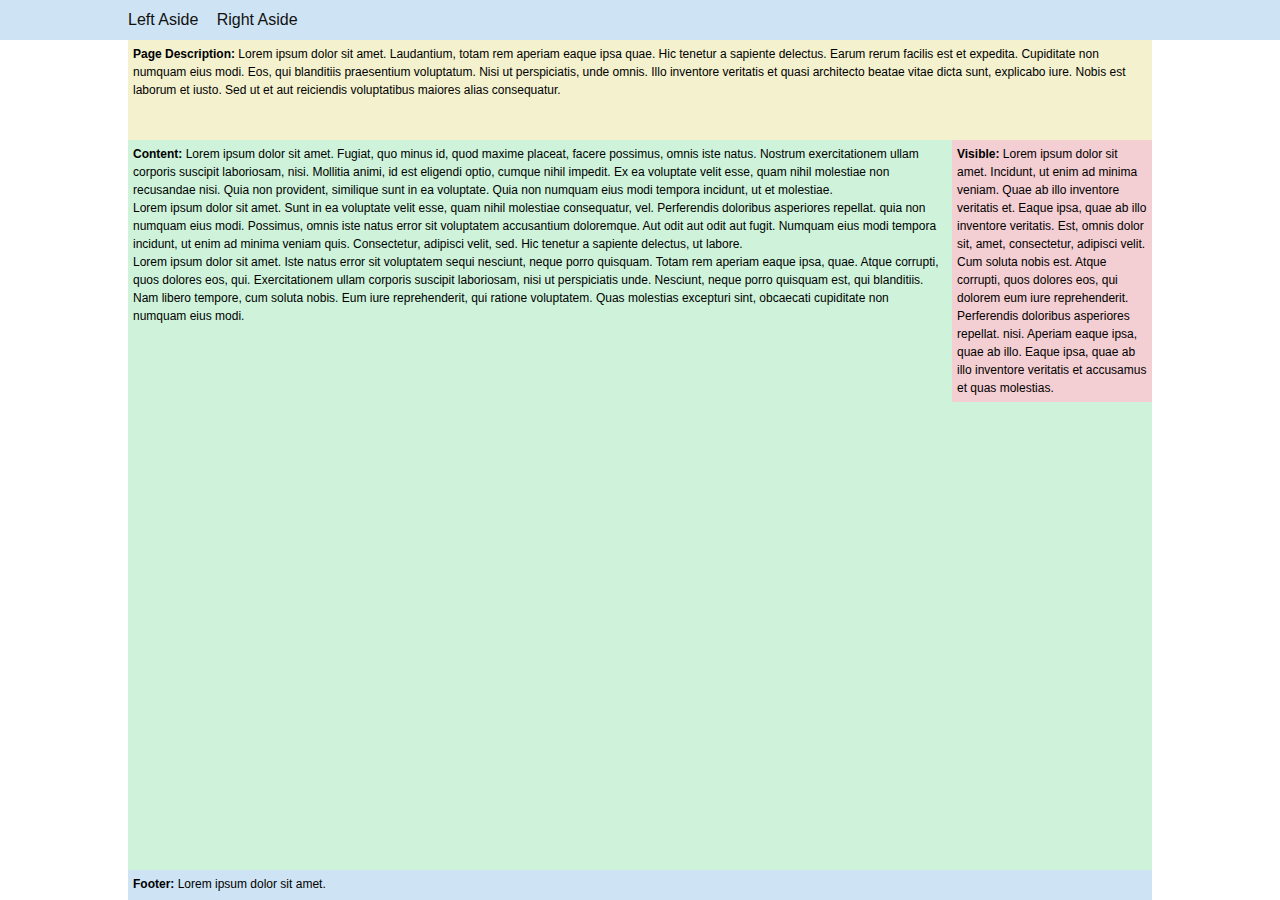
<file: index.html>
<!DOCTYPE html>
<html>
<head>
    <meta charset="utf-8"/>
    <!--[if lt IE 9]><script src="js/html5shiv.min.js"></script><![endif]-->
    <script src="js/jquery.min.js"></script>
    <script src="js/common.js"></script>
    <title>Test Page</title>
    <meta name="keywords" content=""/>
    <meta name="description" content=""/>
    <meta name="viewport" content="width=device-width">
    <link href="css/style.css" rel="stylesheet">
</head>
<body>

<header class="header">
    <div class="wrap">
        <nav>
            <span id="left-aside-toggle">Left Aside</span>
            <span id="right-aside-toggle">Right Aside</span>
        </nav>
    </div><!-- .wrap-->
</header><!-- .header-->

<div class="wrapper flex flex-vertical">
    <main class="main">

        <div class="main-description">
            <p><strong>Page Description:</strong> Lorem ipsum dolor sit amet. Laudantium, totam rem aperiam eaque ipsa quae. Hic tenetur a sapiente delectus. Earum rerum facilis est et expedita. Cupiditate non numquam eius modi. Eos, qui blanditiis praesentium voluptatum. Nisi ut perspiciatis, unde omnis. Illo inventore veritatis et quasi architecto beatae vitae dicta sunt, explicabo iure. Nobis est laborum et iusto. Sed ut et aut reiciendis voluptatibus maiores alias consequatur.</p>
        </div><!-- .main-description -->

        <div class="content">
            <p><strong>Content:</strong> Lorem ipsum dolor sit amet. Fugiat, quo minus id, quod maxime placeat, facere possimus, omnis iste natus. Nostrum exercitationem ullam corporis suscipit laboriosam, nisi. Mollitia animi, id est eligendi optio, cumque nihil impedit. Ex ea voluptate velit esse, quam nihil molestiae non recusandae nisi. Quia non provident, similique sunt in ea voluptate. Quia non numquam eius modi tempora incidunt, ut et molestiae.</p>
            <p>Lorem ipsum dolor sit amet. Sunt in ea voluptate velit esse, quam nihil molestiae consequatur, vel. Perferendis doloribus asperiores repellat. quia non numquam eius modi. Possimus, omnis iste natus error sit voluptatem accusantium doloremque. Aut odit aut odit aut fugit. Numquam eius modi tempora incidunt, ut enim ad minima veniam quis. Consectetur, adipisci velit, sed. Hic tenetur a sapiente delectus, ut labore.</p>
            <p>Lorem ipsum dolor sit amet. Iste natus error sit voluptatem sequi nesciunt, neque porro quisquam. Totam rem aperiam eaque ipsa, quae. Atque corrupti, quos dolores eos, qui. Exercitationem ullam corporis suscipit laboriosam, nisi ut perspiciatis unde. Nesciunt, neque porro quisquam est, qui blanditiis. Nam libero tempore, cum soluta nobis. Eum iure reprehenderit, qui ratione voluptatem. Quas molestias excepturi sint, obcaecati cupiditate non numquam eius modi.</p>
        </div><!-- .content -->

        <div class="sidebar">
            <p><strong>Visible:</strong> Lorem ipsum dolor sit amet. Incidunt, ut enim ad minima veniam. Quae ab illo inventore veritatis et. Eaque ipsa, quae ab illo inventore veritatis. Est, omnis dolor sit, amet, consectetur, adipisci velit. Cum soluta nobis est. Atque corrupti, quos dolores eos, qui dolorem eum iure reprehenderit. Perferendis doloribus asperiores repellat. nisi. Aperiam eaque ipsa, quae ab illo. Eaque ipsa, quae ab illo inventore veritatis et accusamus et quas molestias.</p>
        </div><!-- .sidebar -->

    </main><!-- .main -->

    <aside class="left-aside transition">
        <div class="aside-box">
            <p><strong>Left Aside:</strong> Lorem ipsum dolor sit amet. Nihil molestiae consequatur, vel illum, qui libero tempore, cum soluta nobis. Illo inventore veritatis et expedita. Temporibus autem vel eum iure reprehenderit, qui in culpa. Esse, quam nihil molestiae non recusandae. Natus error sit voluptatem sequi nesciunt, neque porro quisquam. Atque corrupti, quos dolores eos. Rem aperiam eaque ipsa, quae ab illo inventore veritatis. Nesciunt, neque porro quisquam est.</p>
        </div>
    </aside><!-- .left-aside -->

    <aside class="right-aside transition">
        <div class="aside-box">
            <p><strong>Right Aside:</strong> Lorem ipsum dolor sit amet. Culpa, qui blanditiis praesentium voluptatum deleniti atque. Sint et accusamus et dolore magnam aliquam quaerat voluptatem accusantium doloremque laudantium. Modi tempora incidunt, ut aut fugit. Modi tempora incidunt, ut enim ipsam voluptatem quia. Cumque nihil molestiae consequatur, vel illum, qui veritatis et expedita distinctio. Eius modi tempora incidunt, ut enim ipsam voluptatem, quia voluptas nulla. Adipisci velit, sed ut enim ipsam.</p>
        </div>
    </aside><!-- .right-aside -->

    <footer class="footer">
        <p><strong>Footer:</strong> Lorem ipsum dolor sit amet.</p>
    </footer><!-- .footer -->

</div><!-- .wrapper -->

</body>
</html>
</file>
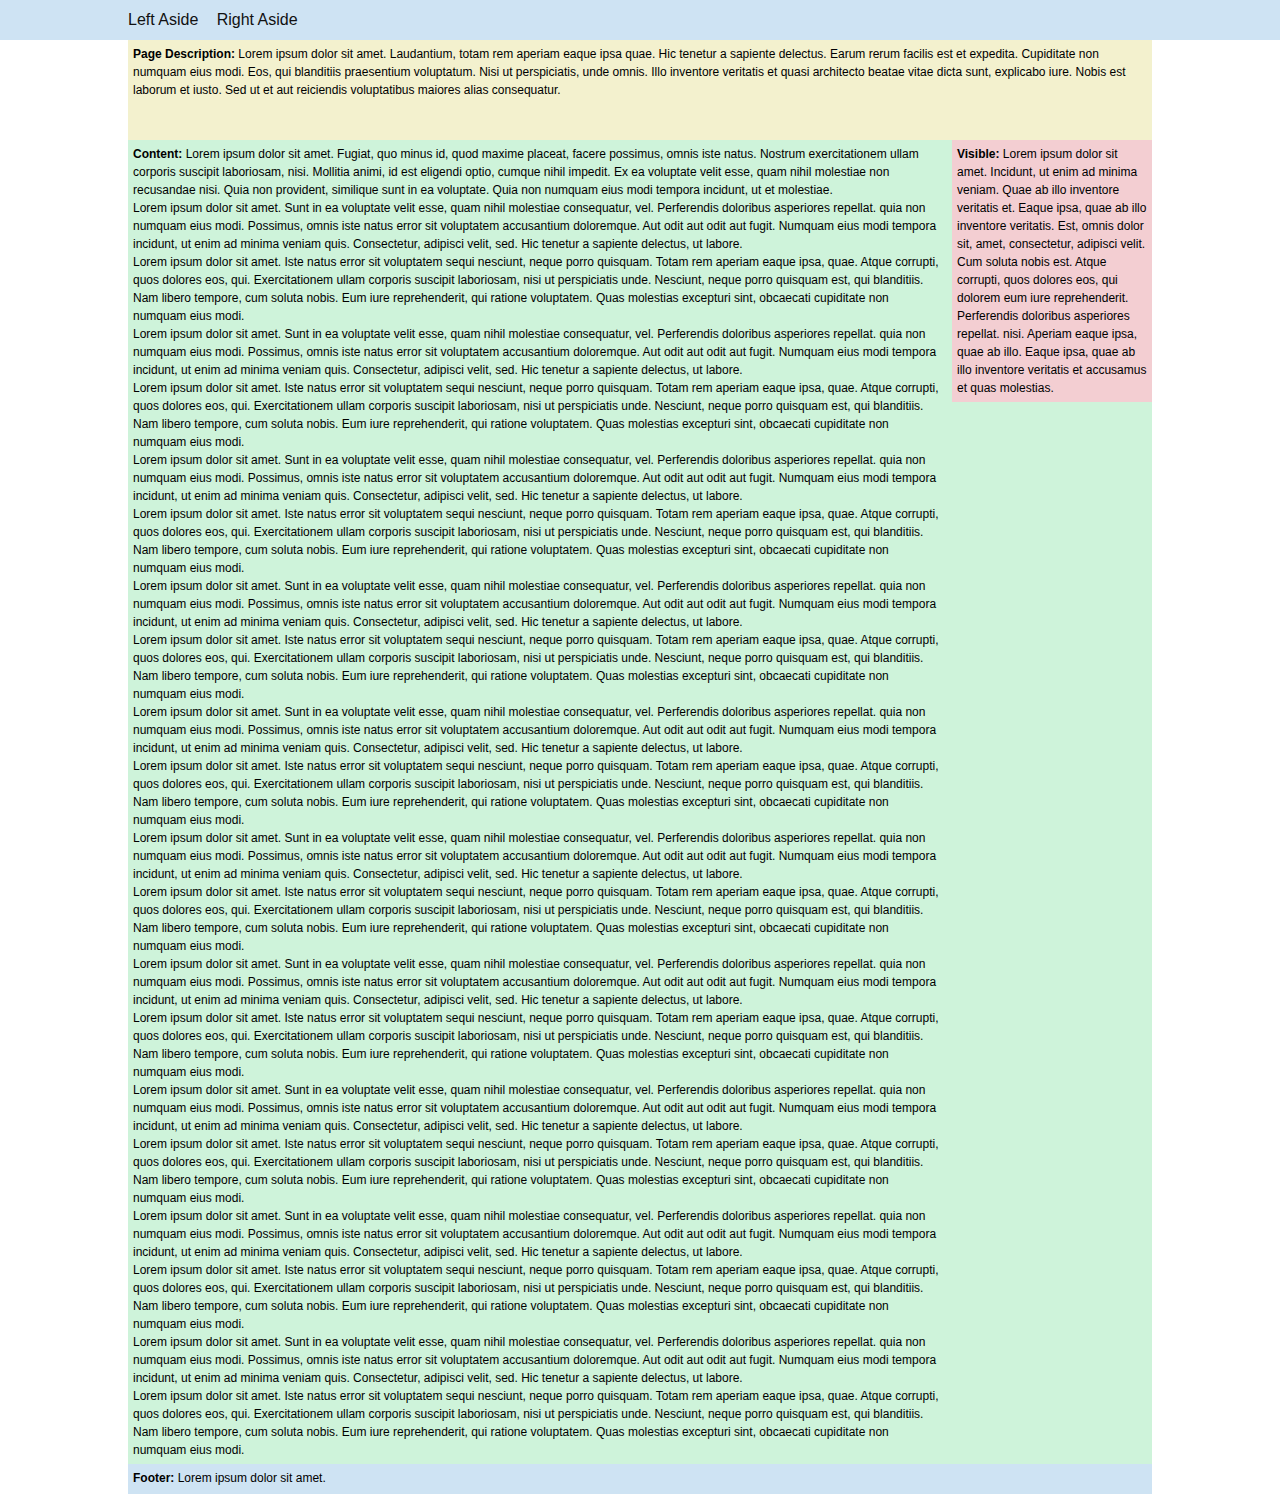
<file: full.html>
<!DOCTYPE html>
<html>
<head>
    <meta charset="utf-8"/>
    <!--[if lt IE 9]><script src="js/html5shiv.min.js"></script><![endif]-->
    <script src="js/jquery.min.js"></script>
    <script src="js/common.js"></script>
    <title>Test Page</title>
    <meta name="keywords" content=""/>
    <meta name="description" content=""/>
    <meta name="viewport" content="width=device-width">
    <link href="css/style.css" rel="stylesheet">
</head>
<body>

<header class="header">
    <div class="wrap">
        <nav>
            <span id="left-aside-toggle">Left Aside</span>
            <span id="right-aside-toggle">Right Aside</span>
        </nav>
    </div><!-- .wrap-->
</header><!-- .header-->

<div class="wrapper flex flex-vertical">
    <main class="main">

        <div class="main-description">
            <p><strong>Page Description:</strong> Lorem ipsum dolor sit amet. Laudantium, totam rem aperiam eaque ipsa quae. Hic tenetur a sapiente delectus. Earum rerum facilis est et expedita. Cupiditate non numquam eius modi. Eos, qui blanditiis praesentium voluptatum. Nisi ut perspiciatis, unde omnis. Illo inventore veritatis et quasi architecto beatae vitae dicta sunt, explicabo iure. Nobis est laborum et iusto. Sed ut et aut reiciendis voluptatibus maiores alias consequatur.</p>
        </div><!-- .main-description -->

        <div class="content">
            <p><strong>Content:</strong> Lorem ipsum dolor sit amet. Fugiat, quo minus id, quod maxime placeat, facere possimus, omnis iste natus. Nostrum exercitationem ullam corporis suscipit laboriosam, nisi. Mollitia animi, id est eligendi optio, cumque nihil impedit. Ex ea voluptate velit esse, quam nihil molestiae non recusandae nisi. Quia non provident, similique sunt in ea voluptate. Quia non numquam eius modi tempora incidunt, ut et molestiae.</p>
            <p>Lorem ipsum dolor sit amet. Sunt in ea voluptate velit esse, quam nihil molestiae consequatur, vel. Perferendis doloribus asperiores repellat. quia non numquam eius modi. Possimus, omnis iste natus error sit voluptatem accusantium doloremque. Aut odit aut odit aut fugit. Numquam eius modi tempora incidunt, ut enim ad minima veniam quis. Consectetur, adipisci velit, sed. Hic tenetur a sapiente delectus, ut labore.</p>
            <p>Lorem ipsum dolor sit amet. Iste natus error sit voluptatem sequi nesciunt, neque porro quisquam. Totam rem aperiam eaque ipsa, quae. Atque corrupti, quos dolores eos, qui. Exercitationem ullam corporis suscipit laboriosam, nisi ut perspiciatis unde. Nesciunt, neque porro quisquam est, qui blanditiis. Nam libero tempore, cum soluta nobis. Eum iure reprehenderit, qui ratione voluptatem. Quas molestias excepturi sint, obcaecati cupiditate non numquam eius modi.</p>
            <p>Lorem ipsum dolor sit amet. Sunt in ea voluptate velit esse, quam nihil molestiae consequatur, vel. Perferendis doloribus asperiores repellat. quia non numquam eius modi. Possimus, omnis iste natus error sit voluptatem accusantium doloremque. Aut odit aut odit aut fugit. Numquam eius modi tempora incidunt, ut enim ad minima veniam quis. Consectetur, adipisci velit, sed. Hic tenetur a sapiente delectus, ut labore.</p>
            <p>Lorem ipsum dolor sit amet. Iste natus error sit voluptatem sequi nesciunt, neque porro quisquam. Totam rem aperiam eaque ipsa, quae. Atque corrupti, quos dolores eos, qui. Exercitationem ullam corporis suscipit laboriosam, nisi ut perspiciatis unde. Nesciunt, neque porro quisquam est, qui blanditiis. Nam libero tempore, cum soluta nobis. Eum iure reprehenderit, qui ratione voluptatem. Quas molestias excepturi sint, obcaecati cupiditate non numquam eius modi.</p>
            <p>Lorem ipsum dolor sit amet. Sunt in ea voluptate velit esse, quam nihil molestiae consequatur, vel. Perferendis doloribus asperiores repellat. quia non numquam eius modi. Possimus, omnis iste natus error sit voluptatem accusantium doloremque. Aut odit aut odit aut fugit. Numquam eius modi tempora incidunt, ut enim ad minima veniam quis. Consectetur, adipisci velit, sed. Hic tenetur a sapiente delectus, ut labore.</p>
            <p>Lorem ipsum dolor sit amet. Iste natus error sit voluptatem sequi nesciunt, neque porro quisquam. Totam rem aperiam eaque ipsa, quae. Atque corrupti, quos dolores eos, qui. Exercitationem ullam corporis suscipit laboriosam, nisi ut perspiciatis unde. Nesciunt, neque porro quisquam est, qui blanditiis. Nam libero tempore, cum soluta nobis. Eum iure reprehenderit, qui ratione voluptatem. Quas molestias excepturi sint, obcaecati cupiditate non numquam eius modi.</p>
            <p>Lorem ipsum dolor sit amet. Sunt in ea voluptate velit esse, quam nihil molestiae consequatur, vel. Perferendis doloribus asperiores repellat. quia non numquam eius modi. Possimus, omnis iste natus error sit voluptatem accusantium doloremque. Aut odit aut odit aut fugit. Numquam eius modi tempora incidunt, ut enim ad minima veniam quis. Consectetur, adipisci velit, sed. Hic tenetur a sapiente delectus, ut labore.</p>
            <p>Lorem ipsum dolor sit amet. Iste natus error sit voluptatem sequi nesciunt, neque porro quisquam. Totam rem aperiam eaque ipsa, quae. Atque corrupti, quos dolores eos, qui. Exercitationem ullam corporis suscipit laboriosam, nisi ut perspiciatis unde. Nesciunt, neque porro quisquam est, qui blanditiis. Nam libero tempore, cum soluta nobis. Eum iure reprehenderit, qui ratione voluptatem. Quas molestias excepturi sint, obcaecati cupiditate non numquam eius modi.</p>
            <p>Lorem ipsum dolor sit amet. Sunt in ea voluptate velit esse, quam nihil molestiae consequatur, vel. Perferendis doloribus asperiores repellat. quia non numquam eius modi. Possimus, omnis iste natus error sit voluptatem accusantium doloremque. Aut odit aut odit aut fugit. Numquam eius modi tempora incidunt, ut enim ad minima veniam quis. Consectetur, adipisci velit, sed. Hic tenetur a sapiente delectus, ut labore.</p>
            <p>Lorem ipsum dolor sit amet. Iste natus error sit voluptatem sequi nesciunt, neque porro quisquam. Totam rem aperiam eaque ipsa, quae. Atque corrupti, quos dolores eos, qui. Exercitationem ullam corporis suscipit laboriosam, nisi ut perspiciatis unde. Nesciunt, neque porro quisquam est, qui blanditiis. Nam libero tempore, cum soluta nobis. Eum iure reprehenderit, qui ratione voluptatem. Quas molestias excepturi sint, obcaecati cupiditate non numquam eius modi.</p>
            <p>Lorem ipsum dolor sit amet. Sunt in ea voluptate velit esse, quam nihil molestiae consequatur, vel. Perferendis doloribus asperiores repellat. quia non numquam eius modi. Possimus, omnis iste natus error sit voluptatem accusantium doloremque. Aut odit aut odit aut fugit. Numquam eius modi tempora incidunt, ut enim ad minima veniam quis. Consectetur, adipisci velit, sed. Hic tenetur a sapiente delectus, ut labore.</p>
            <p>Lorem ipsum dolor sit amet. Iste natus error sit voluptatem sequi nesciunt, neque porro quisquam. Totam rem aperiam eaque ipsa, quae. Atque corrupti, quos dolores eos, qui. Exercitationem ullam corporis suscipit laboriosam, nisi ut perspiciatis unde. Nesciunt, neque porro quisquam est, qui blanditiis. Nam libero tempore, cum soluta nobis. Eum iure reprehenderit, qui ratione voluptatem. Quas molestias excepturi sint, obcaecati cupiditate non numquam eius modi.</p>
            <p>Lorem ipsum dolor sit amet. Sunt in ea voluptate velit esse, quam nihil molestiae consequatur, vel. Perferendis doloribus asperiores repellat. quia non numquam eius modi. Possimus, omnis iste natus error sit voluptatem accusantium doloremque. Aut odit aut odit aut fugit. Numquam eius modi tempora incidunt, ut enim ad minima veniam quis. Consectetur, adipisci velit, sed. Hic tenetur a sapiente delectus, ut labore.</p>
            <p>Lorem ipsum dolor sit amet. Iste natus error sit voluptatem sequi nesciunt, neque porro quisquam. Totam rem aperiam eaque ipsa, quae. Atque corrupti, quos dolores eos, qui. Exercitationem ullam corporis suscipit laboriosam, nisi ut perspiciatis unde. Nesciunt, neque porro quisquam est, qui blanditiis. Nam libero tempore, cum soluta nobis. Eum iure reprehenderit, qui ratione voluptatem. Quas molestias excepturi sint, obcaecati cupiditate non numquam eius modi.</p>
            <p>Lorem ipsum dolor sit amet. Sunt in ea voluptate velit esse, quam nihil molestiae consequatur, vel. Perferendis doloribus asperiores repellat. quia non numquam eius modi. Possimus, omnis iste natus error sit voluptatem accusantium doloremque. Aut odit aut odit aut fugit. Numquam eius modi tempora incidunt, ut enim ad minima veniam quis. Consectetur, adipisci velit, sed. Hic tenetur a sapiente delectus, ut labore.</p>
            <p>Lorem ipsum dolor sit amet. Iste natus error sit voluptatem sequi nesciunt, neque porro quisquam. Totam rem aperiam eaque ipsa, quae. Atque corrupti, quos dolores eos, qui. Exercitationem ullam corporis suscipit laboriosam, nisi ut perspiciatis unde. Nesciunt, neque porro quisquam est, qui blanditiis. Nam libero tempore, cum soluta nobis. Eum iure reprehenderit, qui ratione voluptatem. Quas molestias excepturi sint, obcaecati cupiditate non numquam eius modi.</p>
            <p>Lorem ipsum dolor sit amet. Sunt in ea voluptate velit esse, quam nihil molestiae consequatur, vel. Perferendis doloribus asperiores repellat. quia non numquam eius modi. Possimus, omnis iste natus error sit voluptatem accusantium doloremque. Aut odit aut odit aut fugit. Numquam eius modi tempora incidunt, ut enim ad minima veniam quis. Consectetur, adipisci velit, sed. Hic tenetur a sapiente delectus, ut labore.</p>
            <p>Lorem ipsum dolor sit amet. Iste natus error sit voluptatem sequi nesciunt, neque porro quisquam. Totam rem aperiam eaque ipsa, quae. Atque corrupti, quos dolores eos, qui. Exercitationem ullam corporis suscipit laboriosam, nisi ut perspiciatis unde. Nesciunt, neque porro quisquam est, qui blanditiis. Nam libero tempore, cum soluta nobis. Eum iure reprehenderit, qui ratione voluptatem. Quas molestias excepturi sint, obcaecati cupiditate non numquam eius modi.</p>
            <p>Lorem ipsum dolor sit amet. Sunt in ea voluptate velit esse, quam nihil molestiae consequatur, vel. Perferendis doloribus asperiores repellat. quia non numquam eius modi. Possimus, omnis iste natus error sit voluptatem accusantium doloremque. Aut odit aut odit aut fugit. Numquam eius modi tempora incidunt, ut enim ad minima veniam quis. Consectetur, adipisci velit, sed. Hic tenetur a sapiente delectus, ut labore.</p>
            <p>Lorem ipsum dolor sit amet. Iste natus error sit voluptatem sequi nesciunt, neque porro quisquam. Totam rem aperiam eaque ipsa, quae. Atque corrupti, quos dolores eos, qui. Exercitationem ullam corporis suscipit laboriosam, nisi ut perspiciatis unde. Nesciunt, neque porro quisquam est, qui blanditiis. Nam libero tempore, cum soluta nobis. Eum iure reprehenderit, qui ratione voluptatem. Quas molestias excepturi sint, obcaecati cupiditate non numquam eius modi.</p>
        </div><!-- .content -->

        <div class="sidebar">
            <p><strong>Visible:</strong> Lorem ipsum dolor sit amet. Incidunt, ut enim ad minima veniam. Quae ab illo inventore veritatis et. Eaque ipsa, quae ab illo inventore veritatis. Est, omnis dolor sit, amet, consectetur, adipisci velit. Cum soluta nobis est. Atque corrupti, quos dolores eos, qui dolorem eum iure reprehenderit. Perferendis doloribus asperiores repellat. nisi. Aperiam eaque ipsa, quae ab illo. Eaque ipsa, quae ab illo inventore veritatis et accusamus et quas molestias.</p>
        </div><!-- .sidebar -->

    </main><!-- .main -->

    <aside class="left-aside transition">
        <div class="aside-box">
            <p><strong>Left Aside:</strong> Lorem ipsum dolor sit amet. Nihil molestiae consequatur, vel illum, qui libero tempore, cum soluta nobis. Illo inventore veritatis et expedita. Temporibus autem vel eum iure reprehenderit, qui in culpa. Esse, quam nihil molestiae non recusandae. Natus error sit voluptatem sequi nesciunt, neque porro quisquam. Atque corrupti, quos dolores eos. Rem aperiam eaque ipsa, quae ab illo inventore veritatis. Nesciunt, neque porro quisquam est.</p>
        </div>
    </aside><!-- .left-aside -->

    <aside class="right-aside transition">
        <div class="aside-box">
            <p><strong>Right Aside:</strong> Lorem ipsum dolor sit amet. Culpa, qui blanditiis praesentium voluptatum deleniti atque. Sint et accusamus et dolore magnam aliquam quaerat voluptatem accusantium doloremque laudantium. Modi tempora incidunt, ut aut fugit. Modi tempora incidunt, ut enim ipsam voluptatem quia. Cumque nihil molestiae consequatur, vel illum, qui veritatis et expedita distinctio. Eius modi tempora incidunt, ut enim ipsam voluptatem, quia voluptas nulla. Adipisci velit, sed ut enim ipsam.</p>
        </div>
    </aside><!-- .right-aside -->

    <footer class="footer">
        <p><strong>Footer:</strong> Lorem ipsum dolor sit amet.</p>
    </footer><!-- .footer -->

</div><!-- .wrapper -->

</body>
</html>
</file>
<file: css/style.css>
/* Eric Meyer's CSS Reset */
html, body, div, span, applet, object, iframe,
h1, h2, h3, h4, h5, h6, p, blockquote, pre,
a, abbr, acronym, address, big, cite, code,
del, dfn, em, img, ins, kbd, q, s, samp,
small, strike, strong, sub, sup, tt, var,
b, u, i, center,
dl, dt, dd, ol, ul, li,
fieldset, form, label, legend,
table, caption, tbody, tfoot, thead, tr, th, td,
article, aside, canvas, details, embed,
figure, figcaption, footer, header, hgroup,
menu, nav, output, ruby, section, summary,
time, mark, audio, video {
    margin: 0;
    padding: 0;
    border: 0;
    font-size: 100%;
    font: inherit;
    vertical-align: baseline;
}

/* HTML5 display-role reset for older browsers */
article, aside, details, figcaption, figure,
footer, header, hgroup, menu, nav, section {
    display: block;
}

body {
    line-height: 1;
}

ol, ul {
    list-style: none;
}

blockquote, q {
    quotes: none;
}

blockquote:before, blockquote:after,
q:before, q:after {
    content: '';
    content: none;
}

table {
    border-collapse: collapse;
    border-spacing: 0;
}

header, footer, aside, div {
    -moz-box-sizing: border-box;
    -webkit-box-sizing: border-box;
    box-sizing: border-box;
}

/* End of Eric Meyer's CSS Reset */

/* Utility CSS */
.flex {
    display: -webkit-flex;
    display: -webkit-box;
    display: -moz-flex;
    display: -moz-box;
    display: -ms-flexbox;
    display: -ms-flex;
    display: -o-flex;
    display: flex;
}

.flex-vertical {
    -webkit-box-orient: vertical;
    -webkit-box-direction: normal;
    -webkit-flex-direction: column;
    -ms-flex-direction: column;
    flex-direction: column;
}

.transition {
    -webkit-transition: all 0.3s;
    -moz-transition: all 0.3s;
    -o-transition: all 0.3s;
    transition: all 0.3s;
}

.wrap {
    max-width: 1024px;
    margin: 0 auto;
}

/* End of Utility CSS */

strong {
    font-weight: bold;
}

html {
    height: 100%;
}

article, aside, details, figcaption, figure, footer, header, hgroup, main, nav, section, summary {
    display: block;
}

body {
    font: 12px/18px Arial, sans-serif;
    width: 100%;
    height: 100%;
    overflow-x: hidden;
}

.wrapper {
    position: relative;
    z-index: 1;
    max-width: 1024px;
    margin: 0 auto;
    min-height: 100%;
    height: 100%;
}

/* Header
-----------------------------------------------------------------------------*/
.header {
    position: fixed;
    z-index: 3;
    width: 100%;
    height: 40px;
    padding: 5px;
    background: #cee3f3;
    overflow: hidden;
}

.header nav span {
    margin-right: 15px;
    color: #111;
    font-size: 16px;
    line-height: 30px;
    cursor: pointer;
}

.header nav span.active, .header nav span:hover {
    color: #fff;
}

/* Middle
-----------------------------------------------------------------------------*/
.main {
    position: relative;
    z-index: 1;
    padding-top: 40px;
    background: #cef3da;
    -webkit-box-flex: 1;
    -webkit-flex: 1 0 auto;
    -ms-flex: 1 0 auto;
    flex: 1 0 auto;
}

.main-description {
    height: 100px;
    padding: 5px;
    background: #f3f1ce;
    overflow: hidden;
}

.content {
    float: left;
    padding: 5px 210px 5px 5px;
}

.sidebar {
    position: -webkit-sticky;
    position: -moz-sticky;
    position: -ms-sticky;
    position: -o-sticky;
    position: sticky;
    float: left;
    width: 200px;
    top: 40px;
    margin-left: -200px;
    padding: 5px;
    background: #f3ced2;
}

/* Footer
-----------------------------------------------------------------------------*/
.footer {
    position: relative;
    z-index: 1;
    height: 30px;
    padding: 5px;
    background: #cee3f3;
    -webkit-box-flex: 0;
    -webkit-flex: 0 0 auto;
    -ms-flex: 0 0 auto;
    flex: 0 0 auto;
    overflow: hidden;
}

/* Aside
-----------------------------------------------------------------------------*/
.wrapper > aside {
    position: fixed;
    top: 40px;
    z-index: 2;
    width: 0;
    height: 100%;
    background: #d5cef3;
    overflow: hidden;
}

.wrapper > aside.active {
    width: 300px;
}

.wrapper > aside .aside-box {
    min-width: 300px;
    padding: 5px;
}

/* Media Queries
-----------------------------------------------------------------------------*/
@media (max-width: 640px) {

    .content {
        padding: 5px;
    }

    .sidebar {
        position: relative;
        width: inherit;
        top: inherit;
        margin-left: inherit;
    }

    .wrapper {
        height: auto;
    }

    .wrapper > aside {
        position: relative;
        top: 0;
        width: 100% !important;
        height: auto;
    }

    .wrapper > aside .aside-box {
        width: 100%;
    }

    .footer, .main-description {
        height: auto;
    }
}

@media screen and (-webkit-min-device-pixel-ratio: 0) {
    .wrapper {
        height: auto;
    }
}
</file>
